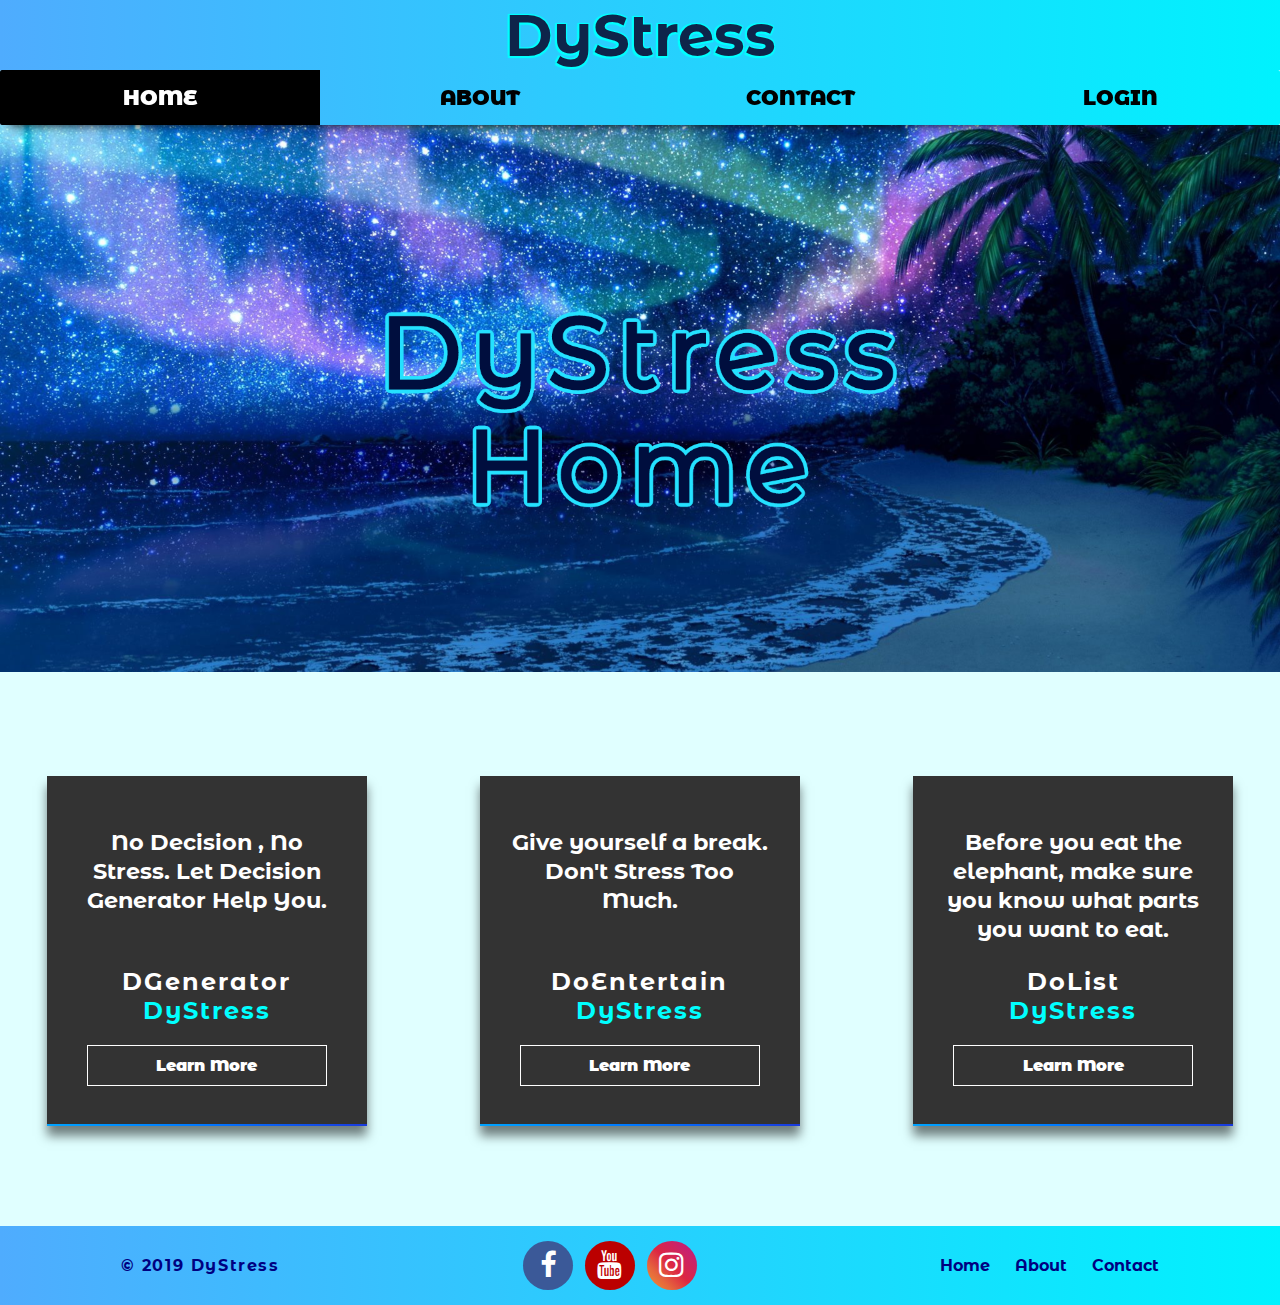
<file: index.html>
<!DOCTYPE html>
<html lang="en">
<head>
  <link rel="icon" type="image/ico" href="img/DLogo.png"/>
  <link rel="stylesheet" type="text/css" href="css/DyStress.css">
  <!--montserrat alternates font-->
  <link href="https://fonts.googleapis.com/css?family=Montserrat+Alternates&display=swap" rel="stylesheet">
  <!--menu logo-->
  <link rel="stylesheet" href="https://cdnjs.cloudflare.com/ajax/libs/font-awesome/4.7.0/css/font-awesome.min.css">
  <script src="js/sha1.js"></script>
  <meta charset="utf-8">
  <meta name="viewport" content="width=device-width, initial-scale=1">
  <title>DyStress_Home</title>
</head>
<body>
<!--Logo-->
<header class="logocontainer" id="top">
    <h1 class="logo">DyStress</h1>
</header>

<!--Navigation Bar-->
<nav class="topnav" id="myTopnav">
  <a href="#top" class="active">Home</a>
  <a href="about.html">About</a>
  <a href="contact.html">Contact</a>
  <a onclick="logincheck2()">Login</a>
  <a href="javascript:void(0);" class="icon" onclick="myNavBar()">
    <i class="fa fa-bars"></i>
  </a>
</nav>

<!-- LoginPage -->
<div id="login" class="modal">
  <form class="modal-content animate" action="Javascript:login()">
    <div class="loginlogocontainer">
      <span onclick="document.getElementById('login').style.display='none'" class="close" title="Close Modal">&times;</span>
      <h2 class="loginlogo">DyStress</h2>
    </div>
    <div class="inputcontainer">
      <input type="text" placeholder="Enter Username : " id="username" autocomplete="off" required>
      <input type="password" placeholder="Enter Password : " id="password" autocomplete="off" required>
      <span class="showPassword"><input type="checkbox" id="checkpass" onclick="showPassword()"><label for="checkpass" >Show Password</label></span>
      <button type="submit" class="submit">LOGIN</button>
      <a href="signup.html" class="signuphref">Sign Up</a>
    </div>
  </form>
</div>

<!--HomePage-->
<section>
  <!-- Thumbnail -->
  <img class="hero-image" src="img/backgroundhome.png" alt="Home">
  <!--flipcards -->
  <div class="flipcards">
    <div class="card">
      <div class="layer"></div>
      <div class="content">
        <p> No Decision , No Stress. Let Decision Generator Help You.<br><br></p>
        <div class="details">
          <h2>DGenerator<br><span>DyStress</span></h2>
          <a class="fakebutton" href="about.html">Learn More</a>
        </div>
      </div>
    </div>
    <div class="card">
      <div class="layer"></div>
      <div class="content">
        <p> Give yourself a break. Don't Stress Too Much. <br><br></p>
        <div class="details">
          <h2>DoEntertain<br><span>DyStress</span></h2>
        </div>
        <a class="fakebutton" href="about.html">Learn More</a>
      </div>
    </div>
    <div class="card">
      <div class="layer"></div>
      <div class="content">
        <p> Before you eat the elephant, make sure you know what parts you want to eat. </p>
        <div class="details">
          <h2>DoList<br><span>DyStress</span></h2>
          <a class="fakebutton" href="about.html">Learn More</a>
        </div>
      </div>
    </div>
  </div>
</section>

<!-- footer -->
<footer>
  <div class="copyright"><p>&copy; 2019 DyStress</p></div>
  <div class="socialmedia">
  <a href="https://www.facebook.com" class=" fa2 fa fa-facebook" target="_blank"></a>
  <a href="https://www.youtube.com/channel/UCuFMrJP779zb-1vOg9CFelg" class="fa2 fa fa-youtube" target="_blank"></a>
  <a href="https://www.instagram.com" class="fa2 fa fa-instagram" target="_blank"></a>
  </div>
  <div class="navbot">
    <a href="#top">Home</a>
    <a href="about.html">About</a>
    <a href="contact.html">Contact</a>
  </div>
</footer>

<script src="js/DyStress.js"></script>
</body>
</html>
</file>
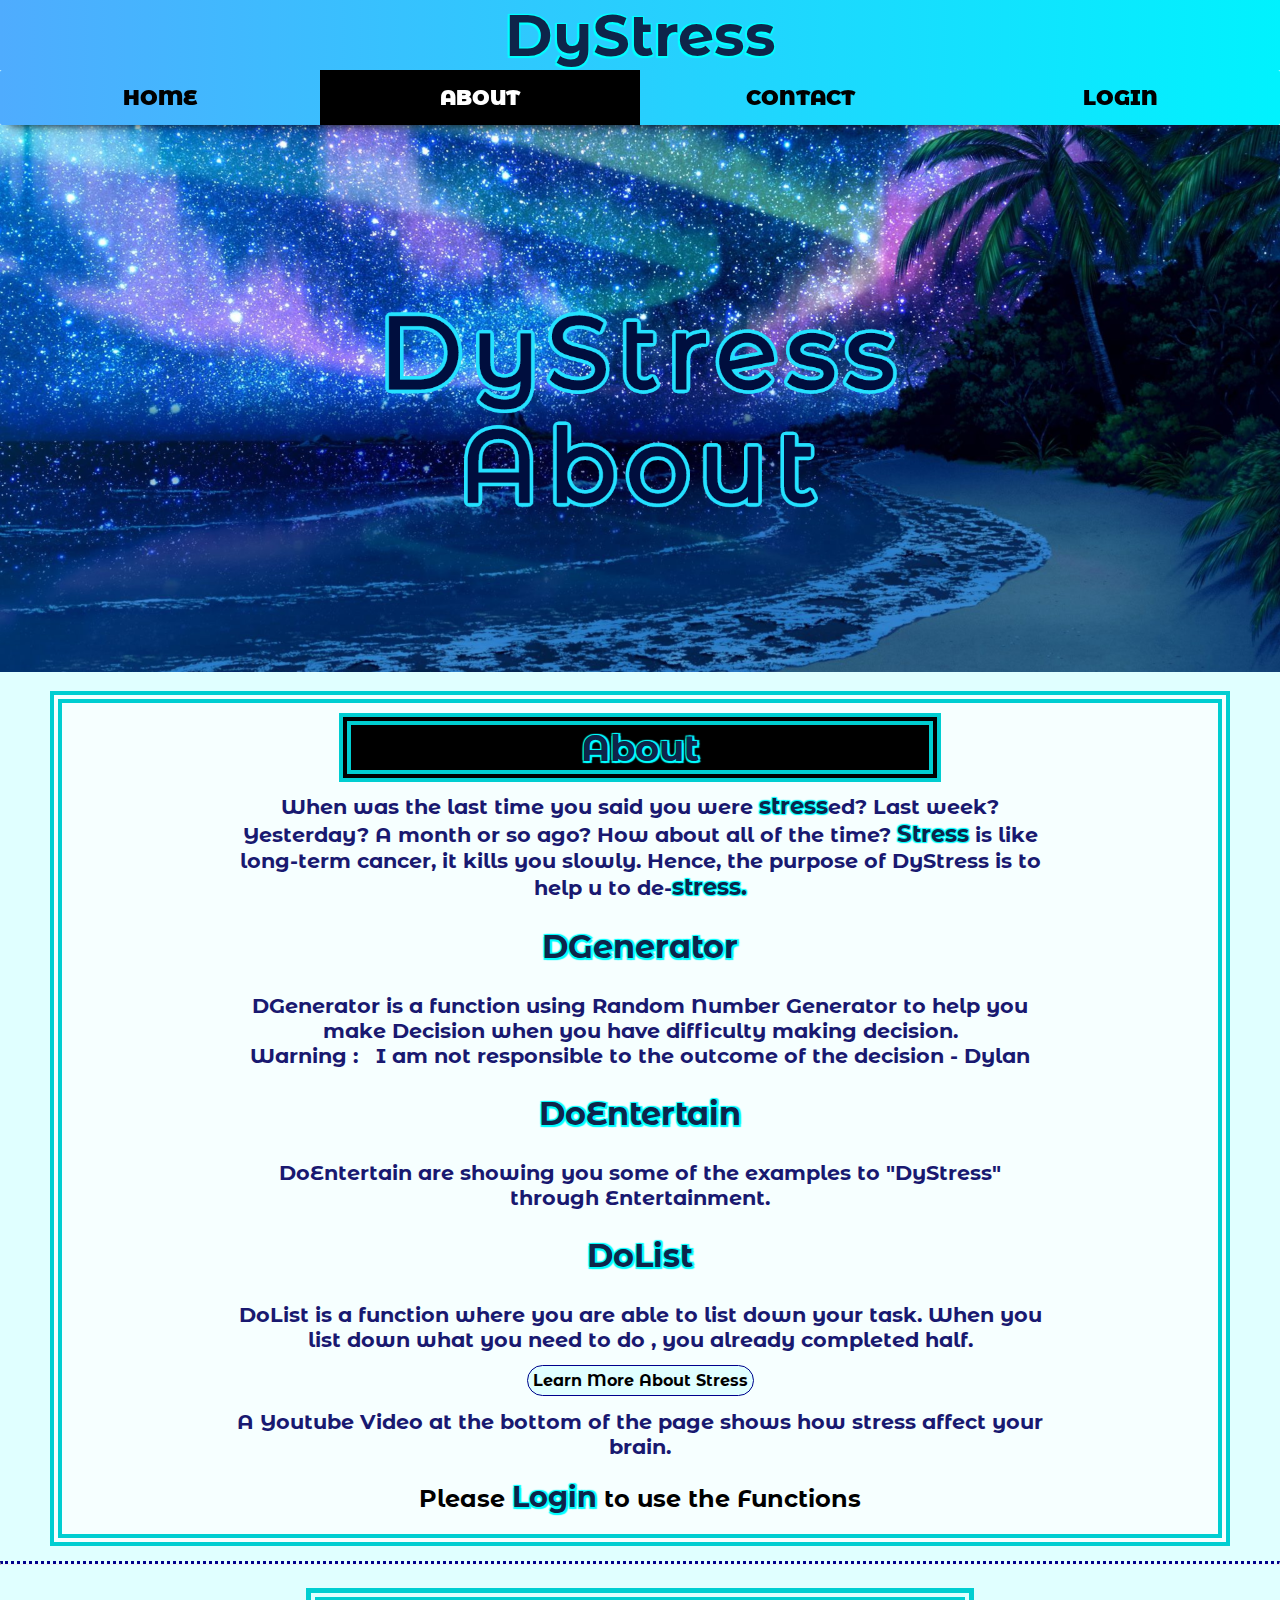
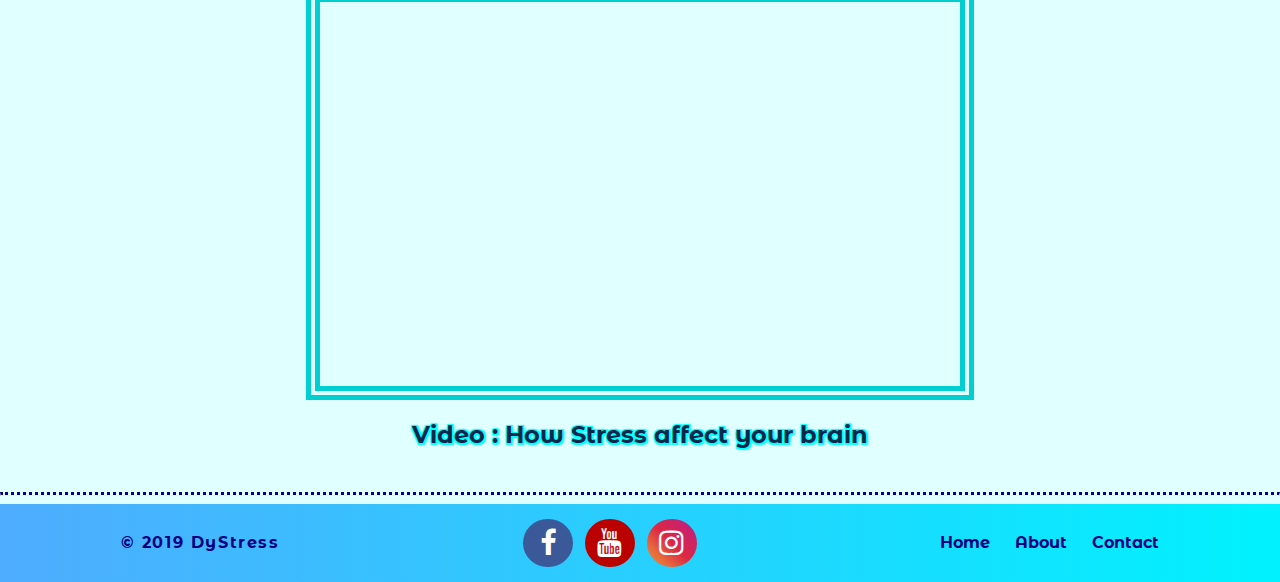
<file: about.html>
<!DOCTYPE html>
<html lang="en">
<head>
  <script src="js/sha1.js"></script>
  <link rel="icon" type="image/ico" href="img/DLogo.png"/>
  <link rel="stylesheet" type="text/css" href="css/DyStress.css">
  <!--montserrat alternates font-->
  <link href="https://fonts.googleapis.com/css?family=Montserrat+Alternates&display=swap" rel="stylesheet">
  <!--menu logo-->
  <link rel="stylesheet" href="https://cdnjs.cloudflare.com/ajax/libs/font-awesome/4.7.0/css/font-awesome.min.css">
  <meta charset="utf-8">
  <meta name="viewport" content="width=device-width, initial-scale=1">
  <title>DyStress_About</title>
</head>
<body>
<!--Logo-->
<header class="logocontainer" id="top">
    <h1 class="logo">DyStress</h1>
</header>

<!--Navigation Bar-->
<nav class="topnav" id="myTopnav">
  <a href="index.html">Home</a>
  <a href="#top" class="active">About</a>
  <a href="contact.html">Contact</a>
  <a onclick="logincheck2()">Login</a>
  <a href="javascript:void(0);" class="icon" onclick="myNavBar()">
    <i class="fa fa-bars"></i>
  </a>
</nav>

<!-- LoginPage -->
<div id="login" class="modal">
  <form class="modal-content animate" action="Javascript:login()">
    <div class="loginlogocontainer">
      <span onclick="document.getElementById('login').style.display='none'" class="close" title="Close Modal">&times;</span>
      <h2 class="loginlogo">DyStress</h2>
    </div>
    <div class="inputcontainer">
      <input type="text" placeholder="Enter Username : " id="username" autocomplete="off" required>
      <input type="password" placeholder="Enter Password : " id="password" autocomplete="off" required>
      <span class="showPassword"><input type="checkbox" id="checkpass" onclick="showPassword()"><label for="checkpass" >Show Password</label></span>
      <button type="submit" class="submit">LOGIN</button>
      <a href="signup.html" class="signuphref">Sign Up</a>
    </div>
  </form>
</div>

<!--About-->
<section>
  <img class="hero-image" src="img/backgroundabout.png" alt="About">
  <div class="StoryTime">
    <h1 class="aboutheader"> About </h1>
    <p>When was the last time you said you were <span class="stress">stress</span>ed? Last week? Yesterday? A month or so ago? How about all of the time?<span class="stress"> Stress</span> is like long-term cancer, it kills you slowly. Hence, the purpose of DyStress is to help u to de-<span class="stress">stress.</span></p>
    <h2 class="subheader"> DGenerator </h2>
    <p> DGenerator is a function using Random Number Generator to help you make Decision when you have difficulty making decision.</p>
    <p> Warning : &nbsp I am not responsible to the outcome of the decision - Dylan </p>
    <h2 class="subheader"> DoEntertain </h2>
    <p> DoEntertain are showing you some of the examples to "DyStress" through Entertainment.</p>
    <h2 class="subheader">DoList</h2>
    <p> DoList is a function where you are able to list down your task. When you list down what you need to do , you already completed half. </p>
    <br>
    <a class="stress_learnmore" href="https://medlineplus.gov/ency/article/003211.htm" target="_blank">Learn More About Stress</a>
    <br><br>
    <p> A Youtube Video at the bottom of the page shows how stress affect your brain.</p>
    <h2> Please <a class="logintext" onclick="logincheck2()">Login</a> to use the Functions</h2>
  </div>
  <hr>
  <div class="vid_container">
    <iframe class="stress_vid" src="https://www.youtube-nocookie.com/embed/WuyPuH9ojCE" frameborder="0" allow="accelerometer; autoplay; encrypted-media; gyroscope; picture-in-picture" allowfullscreen></iframe>
    <h2>Video : How Stress affect your brain</h2>
  </div>
  <hr>
</section>
<!-- footer -->
<footer>
  <div class="copyright"><p>&copy; 2019 DyStress</p></div>
  <div class="socialmedia">
  <a href="https://www.facebook.com" class=" fa2 fa fa-facebook" target="_blank"></a>
  <a href="https://www.youtube.com/channel/UCuFMrJP779zb-1vOg9CFelg" class="fa2 fa fa-youtube" target="_blank"></a>
  <a href="https://www.instagram.com" class="fa2 fa fa-instagram" target="_blank"></a>
  </div>
  <div class="navbot">
    <a href="index.html">Home</a>
    <a href="#top">About</a>
    <a href="contact.html">Contact</a>
  </div>
</footer>

<script src="js/DyStress.js"></script>
</body>
</html>
</file>
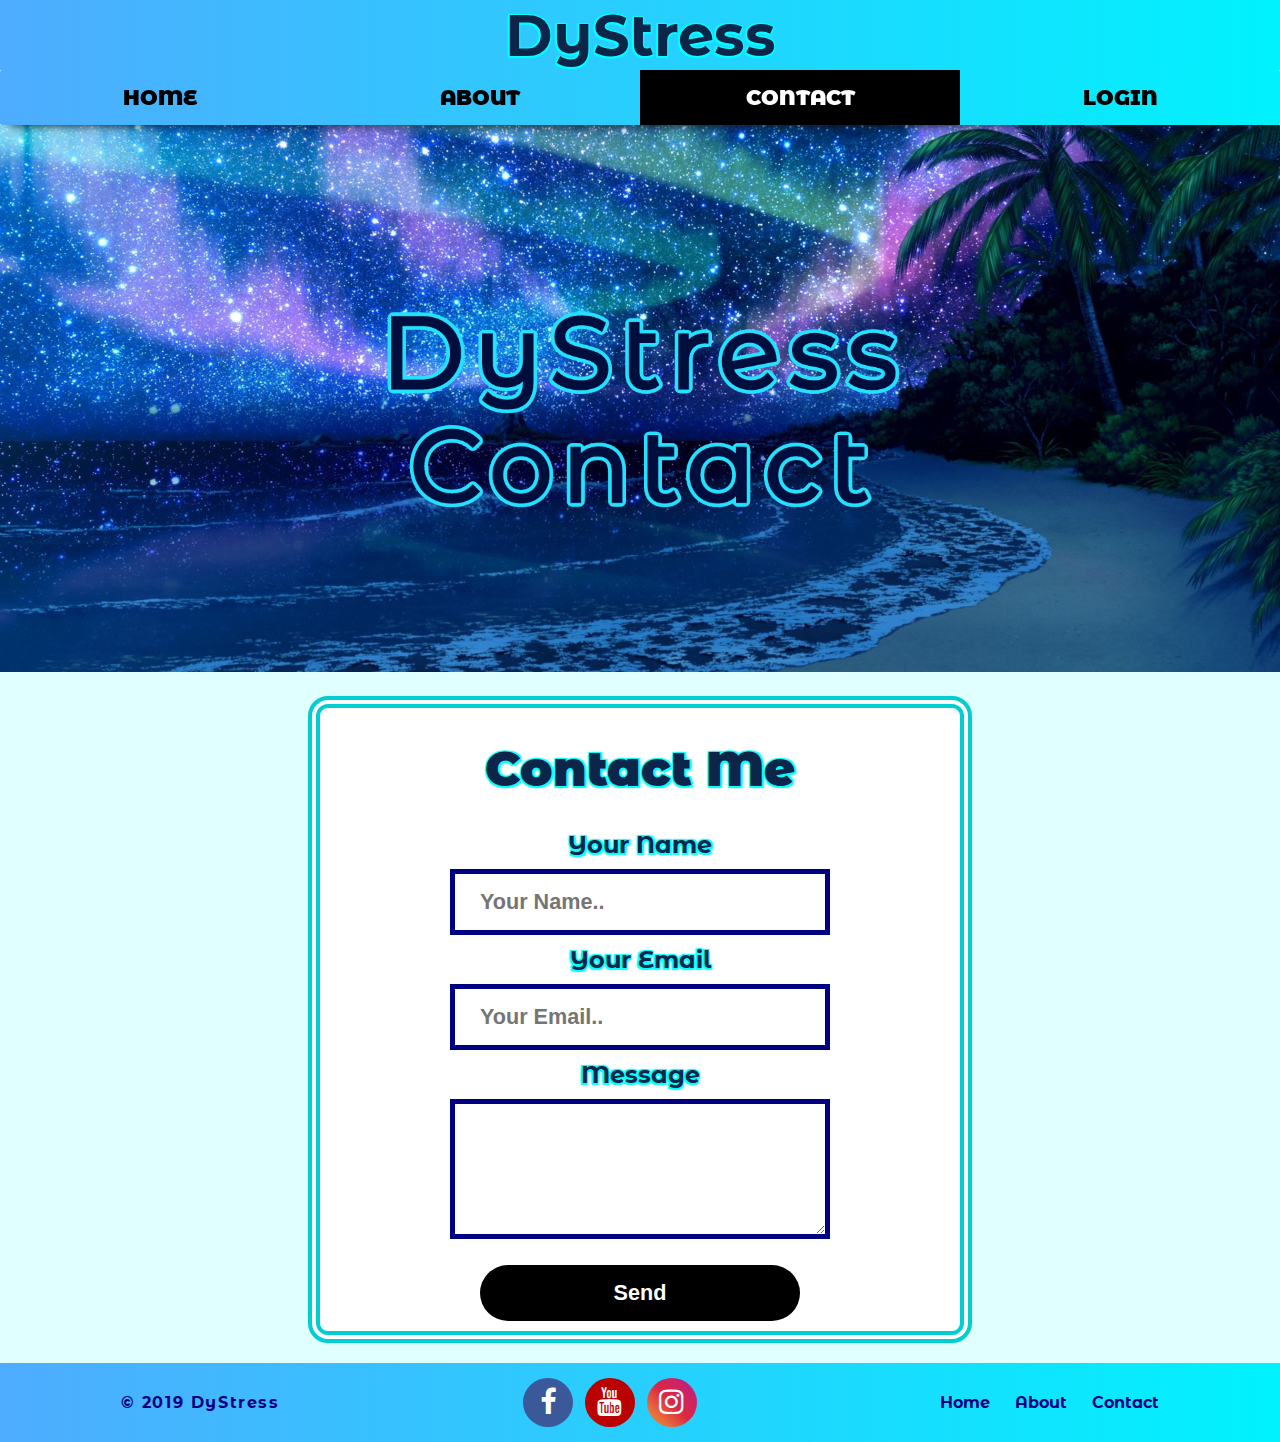
<file: contact.html>
<!DOCTYPE html>
<html lang="en">
<head>
  <script src="js/sha1.js"></script>
  <link rel="icon" type="image/ico" href="img/DLogo.png"/>
  <link rel="stylesheet" type="text/css" href="css/DyStress.css">
  <!--montserrat alternates font-->
  <link href="https://fonts.googleapis.com/css?family=Montserrat+Alternates&display=swap" rel="stylesheet">
  <!--Icons-->
  <link rel="stylesheet" href="https://cdnjs.cloudflare.com/ajax/libs/font-awesome/4.7.0/css/font-awesome.min.css">
  <meta charset="utf-8">
  <meta name="viewport" content="width=device-width, initial-scale=1">
  <title>DyStress_Contact</title>
</head>
<body>
<!--Logo-->
<header class="logocontainer" id="top">
    <h1 class="logo">DyStress</h1>
</header>

<!--Navigation Bar-->
<nav class="topnav" id="myTopnav">
  <a href="index.html">Home</a>
  <a href="about.html">About</a>
  <a href="#top" class="active">Contact</a>
  <a onclick="logincheck2()">Login</a>
  <a href="javascript:void(0);" class="icon" onclick="myNavBar()">
    <i class="fa fa-bars"></i>
  </a>
</nav>

<!-- LoginPage -->
<div id="login" class="modal">
  <form class="modal-content animate" action="Javascript:login()">
    <div class="loginlogocontainer">
      <span onclick="document.getElementById('login').style.display='none'" class="close" title="Close Modal">&times;</span>
      <h2 class="loginlogo">DyStress</h2>
    </div>
    <div class="inputcontainer">
      <input type="text" placeholder="Enter Username : " id="username" autocomplete="off" required>
      <input type="password" placeholder="Enter Password : " id="password" autocomplete="off" required>
      <span class="showPassword"><input type="checkbox" id="checkpass" onclick="showPassword()"><label for="checkpass" >Show Password</label></span>
      <button type="submit" class="submit">LOGIN</button>
      <a href="signup.html" class="signuphref">Sign Up</a>
    </div>
  </form>
</div>

<!-- Contact -->
<section>
  <img class="hero-image" src="img/backgroundcontact.png" alt="Contact">
  <div class="contact_form">
    <form action="mailto:dystress35@gmail.com" method="post" enctype="text/plain">
      <h1 class="subheader contact"> Contact Me </h1>
      <label for="fname">Your Name</label><br>
      <input type="text" id="name" name="name" placeholder="Your Name.."  required><br>
      <label for="email">Your Email</label><br>
      <input type="email" id="email" name="mail" placeholder="Your Email.." required><br>
      <label for="message">Message</label><br>
      <textarea id="message" name="comment"></textarea><br>
      <input type="submit" value="Send">
    </form>
  </div>
</section>

<!-- footer -->
<footer>
  <div class="copyright"><p>&copy; 2019 DyStress</p></div>
  <div class="socialmedia">
  <a href="https://www.facebook.com" class=" fa2 fa fa-facebook" target="_blank"></a>
  <a href="https://www.youtube.com/channel/UCuFMrJP779zb-1vOg9CFelg" class="fa2 fa fa-youtube" target="_blank"></a>
  <a href="https://www.instagram.com" class="fa2 fa fa-instagram" target="_blank"></a>
  </div>
  <div class="navbot">
    <a href="index.html">Home</a>
    <a href="about.html">About</a>
    <a href="#top">Contact</a>
  </div>
</footer>

<script src="js/DyStress.js"></script>
</body>
</html>
</file>
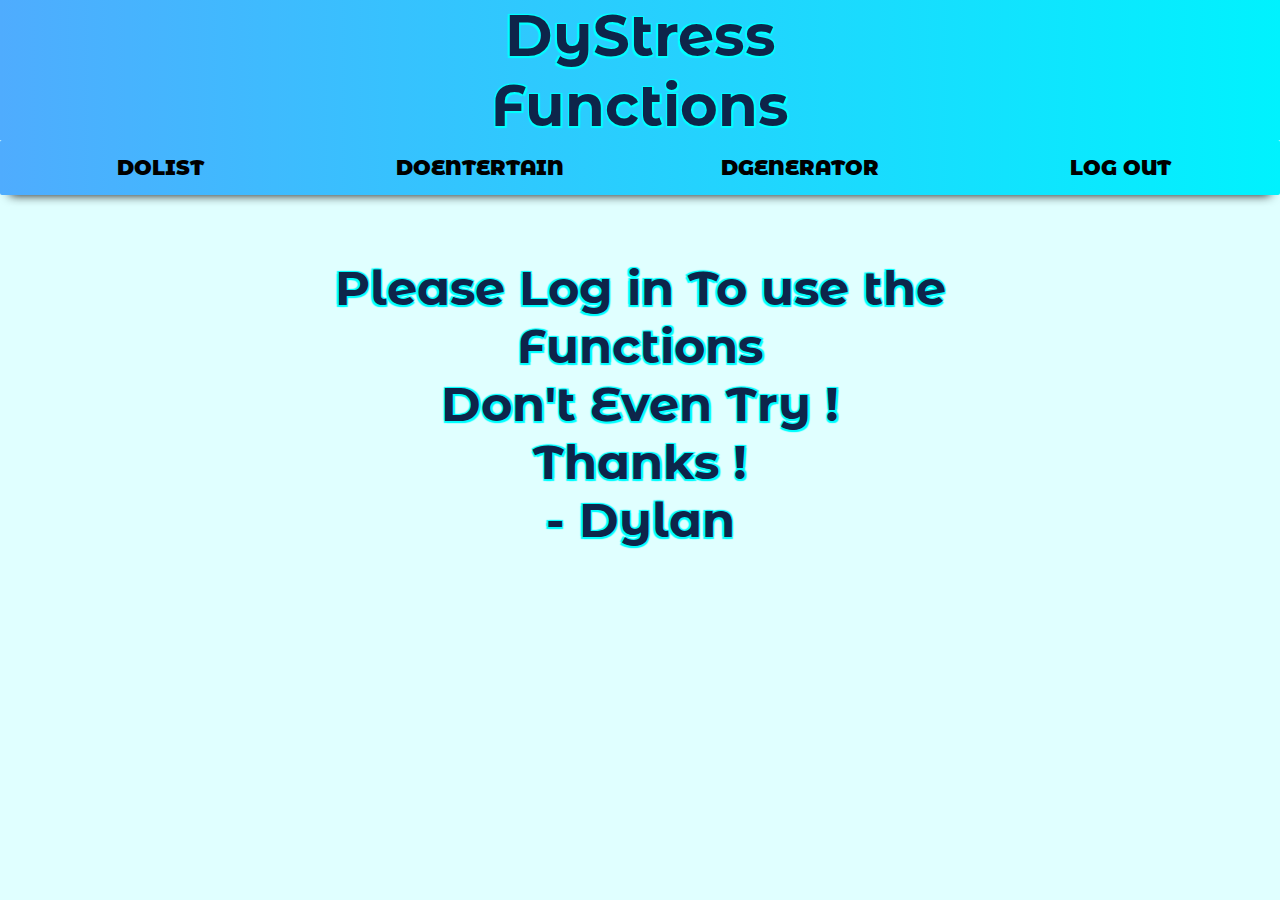
<file: dgenerator.html>
<!DOCTYPE html>
<html lang="en">
<head>
  <link rel="icon" type="image/ico" href="img/DLogo.png"/>
  <link rel="stylesheet" type="text/css" href="css/DyStress.css">
  <link rel="stylesheet" type="text/css" href="css/dgenerator.css">
  <script src="js/dgenerator.js"></script>
  <!--montserrat alternates font-->
  <link href="https://fonts.googleapis.com/css?family=Montserrat+Alternates&display=swap" rel="stylesheet">
  <!--menu logo-->
  <link rel="stylesheet" href="https://cdnjs.cloudflare.com/ajax/libs/font-awesome/4.7.0/css/font-awesome.min.css">
  <meta charset="utf-8">
  <meta name="viewport" content="width=device-width, initial-scale=1">
  <title>DyStress_DGenerator</title>
</head>
<body>
<!--Logo-->
<header class="logocontainer" id="top">
    <h1 class="logo">DyStress<br>Functions</h1>
</header>

<!--Navigation Bar-->
<nav class="topnav" id="myTopnav">
  <a href="dolist.html">DoList</a>
  <a href="doentertain.html">DoEntertain</a>
  <a href="#top" class="active">DGenerator</a>
  <a href="index.html">Back2Home</a>
  <a href="javascript:void(0);" class="icon" onclick="myNavBar()">
    <i class="fa fa-bars"></i>
  </a>
</nav>

<!-- section -->
  <h1 class="logo functionlogo">DyStress DGenerator</h1>
  <div class="StoryTime functionstorytime">
    <h2> Having Difficulty Making Decision ? Let DyStress DGenerator help you !!! </h2>
    <h2> Warning : Dylan Not Responsible for the output of the decision. </h2>
  </div>
  <hr>
  <div class="decisioncontainer">
      <h2 class="logo functionheader">DGenerator</h2>
      <form id = "form">
      <input type = "text" class = "option" id = "default" placeholder = "List an option">
      <br>
      <input type = "text" class = "option" id = "default" placeholder = "List an option">
      </form>

    <input type = "button" id = "add-button" value = "+ Add Option +" >
    <br>
    <a href="#result"><input type = "submit" id="choose-button" value = "= GENERATE =" ></a>
    <br>
    <input type = "button" id = "reset-button" value = "* RESET *" >
    <br>
    <h2 class="DGenerator">DGenerator Decision  :</h2>
    <span class="DGenerator" id="resultcontainer"></span>
  </div>

<!-- Footer -->
<footer>
  <div class="copyright"><h3>&copy; 2019 DyStress</h3></div>
  <div class="socialmedia">
  <a href="https://www.facebook.com" class=" fa2 fa fa-facebook" target="_blank"></a>
  <a href="https://www.youtube.com/channel/UCuFMrJP779zb-1vOg9CFelg" class="fa2 fa fa-youtube" target="_blank"></a>
  <a href="https://www.instagram.com" class="fa2 fa fa-instagram" target="_blank"></a>
  </div>
  <div class="navbot">
    <a href="dolist.html">DoList</a>
    <a href="doentertain.html">DoEntertain</a>
    <a href="#top">DGenerator</a>
  </div>
</footer>

<script src="js/DyStress.js"></script>
<!-- Log in Validation -->
<script>
  logincheck()
</script>
<script>
  document.getElementById("choose-button").addEventListener("click", chooseRandom);
  document.getElementById("add-button").addEventListener("click", addTextBox);
  document.getElementById("reset-button").addEventListener("click", reset);
  document.getElementById("reset-button").addEventListener("click", resetResults);
</script>
</body>
</html>
</file>
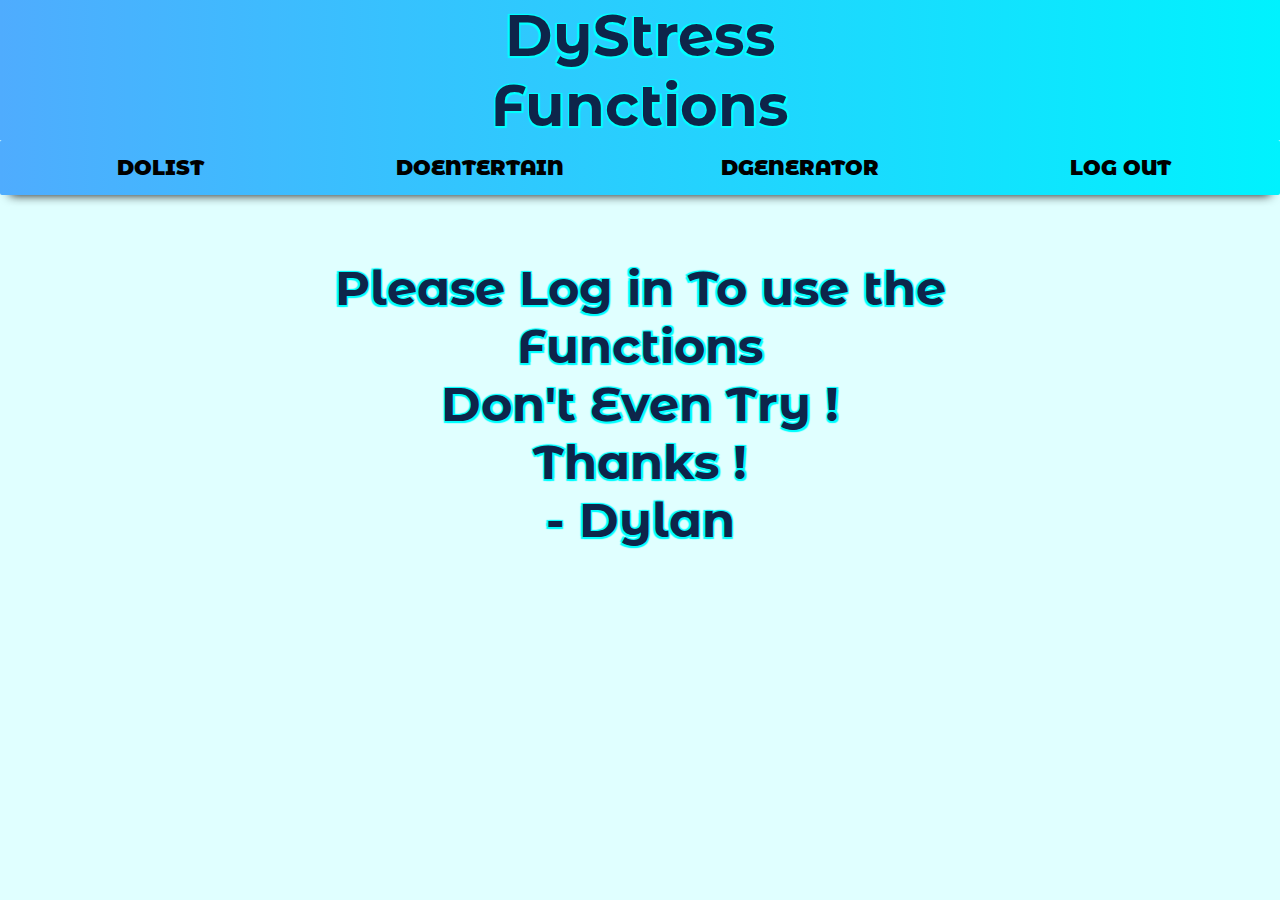
<file: dolist.html>
<!DOCTYPE html>
<html lang="en">
<head>
  <meta name="viewport" content="width=device-width, initial-scale=1">
  <link rel="icon" type="image/ico" href="img/DLogo.png"/>
  <link rel="stylesheet" type="text/css" href="css/DyStress.css">
  <link rel="stylesheet" type="text/css" href="css/dolist.css">
  <!--montserrat alternates font-->
  <link href="https://fonts.googleapis.com/css?family=Montserrat+Alternates&display=swap" rel="stylesheet">
  <!--menu logo-->
  <link rel="stylesheet" href="https://cdnjs.cloudflare.com/ajax/libs/font-awesome/4.7.0/css/font-awesome.min.css">
  <meta charset="utf-8">
  <title>DyStress_DoList</title>
</head>
<body>
<!--Logo-->
<header class="logocontainer" id="top">
    <h1 class="logo">DyStress<br>Functions</h1>
</header>
<!--Navigation Bar-->
<nav class="topnav" id="myTopnav">
  <a href="#top" class="active">DoList</a>
  <a href="doentertain.html">DoEntertain</a>
  <a href="dgenerator.html">DGenerator</a>
  <a href="index.html">Back2Home</a>
  <a href="javascript:void(0);" class="icon" onclick="myNavBar()">
    <i class="fa fa-bars"></i>
  </a>
</nav>

<!-- Section -->
<h1 class="logo functionlogo"> DyStress DoList </h1>
<div class="StoryTime functionstorytime">
<h2> Feel Free To List Down What are your task and quest to target your task for the day,month or even year</h2>
<h2> When you list down what you need to do , you already completed half of your task </h2>
</div>
<hr>
<form id="todos-form">
  <h2 id="todos-title">Dolist (<span id="todos-count"></span>)</h2>
  <ul id="todos-ul"></ul>
  <div id="add-todo">
    <input id="add-todo-input" type="text" placeholder="Add Quests..." required autocomplete="off">
    <button id="add-todo-btn"><span class="right-arrow"></span></button>
  </div>
</form>

<!-- Footer -->
<footer>
  <div class="copyright"><h3>&copy; 2019 DyStress</h3></div>
  <div class="socialmedia">
  <a href="https://www.facebook.com" class=" fa2 fa fa-facebook" target="_blank"></a>
  <a href="https://www.youtube.com/channel/UCuFMrJP779zb-1vOg9CFelg" class="fa2 fa fa-youtube" target="_blank"></a>
  <a href="https://www.instagram.com" class="fa2 fa fa-instagram" target="_blank"></a>
  </div>
  <div class="navbot">
    <a href="#top">DoList</a>
    <a href="doentertain.html">DoEntertain</a>
    <a href="dgenerator.html">DGenerator</a>
  </div>
</footer>

<script src="js/dolist.js"></script>
<script src="js/DyStress.js"></script>
<!-- Log in Validation -->
<script>
  logincheck()
</script>
</body>
</html>
</file>
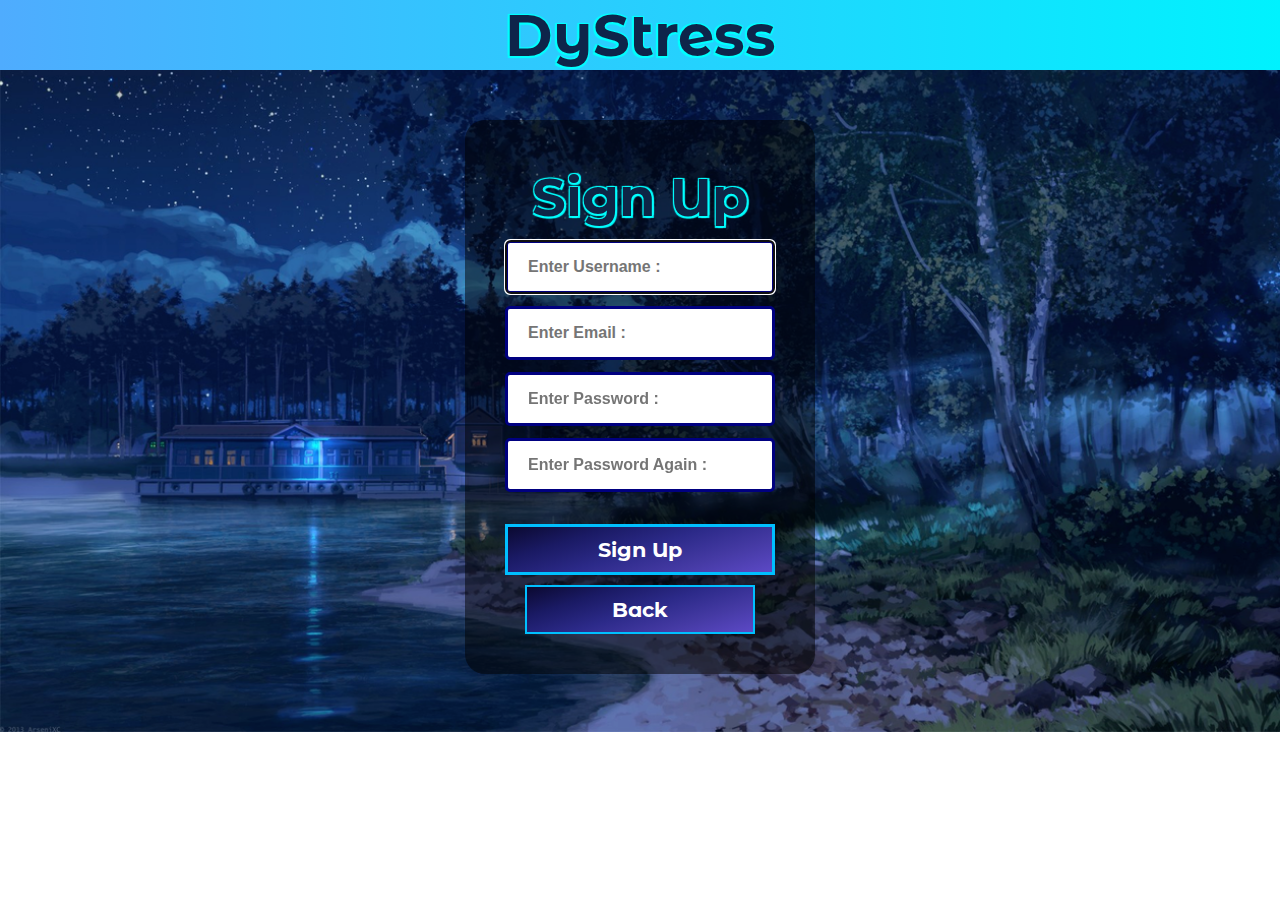
<file: signup.html>
<!DOCTYPE html>
<html lang="en">
<head>
  <link rel="icon" type="image/ico" href="img/DLogo.png"/>
  <link rel="stylesheet" type="text/css" href="css/DyStress.css">
  <!--montserrat alternates font-->
  <link href="https://fonts.googleapis.com/css?family=Montserrat+Alternates&display=swap" rel="stylesheet">
  <!--menu logo-->
  <link rel="stylesheet" href="https://cdnjs.cloudflare.com/ajax/libs/font-awesome/4.7.0/css/font-awesome.min.css">
  <meta charset="utf-8">
  <meta name="viewport" content="width=device-width, initial-scale=1">
  <title>DyStress_SignUp</title>
  <script src='js/sha1.js'></script>
  <script src='js/DyStress.js'></script>
</head>
<body class="signuppage">

<!--Logo-->
<header class="logocontainer" id="top">
    <h1 class="logo">DyStress</h1>
</header>

<!-- Sign_Up Form-->
<div class="signupcontainer">
  <form id="signupform" action="JavaScript:Register()">
      <h2 class="signuplogo">Sign Up</h2>
      <input type="text" placeholder="Enter Username : " id="username" maxlength="20" autocomplete="off" autofocus required>
      <input type="email" placeholder="Enter Email : " autocomplete="off" required>
      <input type="password" placeholder="Enter Password : " id="password" autocomplete="off" pattern="(?=.*\d)(?=.*[a-z])(?=.*[A-Z]).{8,}" title="Must contain at least one number and one uppercase and lowercase letter, and at least 8 or more characters" required>
      <input type="password" placeholder="Enter Password Again : " autocomplete="off" id="password2" required>
      <p id="warnmessage"></p>
      <button type="submit" class="submit" value="Submit">Sign Up</button>
      <a href="index.html" class="signuphref">Back</a>
  </form>
</div>
<p class="secret"> Games_For_Life </p>
</body>
</html>
</file>
<file: css/DyStress.css>
html{
  scroll-behavior: smooth;
}

body{
  margin:0 ;
  padding:0;
  background-color: lightCyan;
  font-family:"montserrat alternates",sans-serif;
}

/*login Modal*/
.loginlogo{
  font-family:"montserrat alternates",sans-serif;
  margin-bottom:0;
  margin-top:12px;
  text-align: center;
  color: rgb(14, 37, 74);
  text-shadow: -1.5px -1.5px 1px Cyan, 1.5px -1.5px 1px cyan,-1.5px 1.5px 1px cyan,1.5px 1.5px 1px cyan;
  font-size: 3.8em;
}

div#login input[type=text],div#login input[type=password] {
  color:royalblue;
  font-weight:bold;
  font-size: 1em;
  width: 100%;
  padding: 15px 20px;
  margin: 6px 0;
  display: inline-block;
  border: 3px solid Navy;
  box-sizing: border-box;
}

.showPassword{
  color: white;
  float:left;
  font-size: 1.1em;
  font-family: "montserrat alternates" ,sans-serif;
}

.signuphref{
  text-decoration: none;
  font-size: 1.3em;
  display: block;
  color: lightCyan;
  margin-left: auto;
  margin-right: auto;
  text-align: center;
  font-family: "montserrat alternates" ,sans-serif;
  background-color: darkblue;
  background-image: linear-gradient(0.45turn,#0B0930,#1A1A64,#2C2A89,#453AA4,#5C49C6);
  color: white;
  border: 2px solid Deepskyblue;
  width: 80%;
  padding: 10px 5px;
  font-weight: bolder;
}

button.submit{
  font-family: "montserrat alternates" ,sans-serif;
  background-color: darkblue;
  background-image: linear-gradient(0.45turn,#0B0930,#1A1A64,#2C2A89,#453AA4,#5C49C6);
  color: white;
  padding: 10px 5px;
  margin: 10px 0;
  border: 3px solid Deepskyblue;
  cursor: pointer;
  width: 100%;
  font-size: 1.3em;
  font-weight: bolder;
}

button:hover , .signuphref:hover{
  color: cyan;
  border: 3px solid white;
}

.logocontainer{
  background-color:#c1e0ff;
  background-image: linear-gradient(to right, #4facfe 0%, #00f2fe 100%);
  margin: 0;
}

.loginlogocontainer {
  text-align: center;
  margin: 0 0 12px 0;
  position: relative;
}

.inputcontainer {
  padding: 0px 16px 18px 16px;
}

.modal {
  display: none;
  position: fixed;
  z-index: 4;
  left: 0;
  top: 0;
  width: 100%;
  height: 100%;
  overflow: auto;
  background-color: rgba(0,0,0,0.4);
  padding-top: 60px;
}

/* Modal ContentBox */
.modal-content {
  background-color:black;
  background-image: url("../img/background.gif");
  background-repeat: repeat;
  margin: 5% auto 15% auto;
  border: 1px solid #888;
  border-radius: 8px;
  width: 320px;
}

/* The Close Button (x) */
.close {
  position: absolute;
  right:5px;
  top:-15px;
  color: white;
  font-size: 2.5em;
  font-weight: bold;
}

.close:hover,
.close:focus {
  color: red;
  cursor: pointer;
}

/* Zoom Animation */
.animate {
  -webkit-animation: animatezoom 0.6s;
  animation: animatezoom 0.6s
}

@-webkit-keyframes animatezoom {
  from {-webkit-transform: scale(0)}
  to {-webkit-transform: scale(1)}
}

@keyframes animatezoom {
  from {transform: scale(0)}
  to {transform: scale(1)}
}

/* Logo */
.logo{
  float:none;
  margin: 0;
  text-align: center;
  font-family: "montserrat alternates" ,sans-serif;
  font-size: 3.6em;
  width: 100%;
  color: rgb(14, 37, 74);
  text-shadow: -1.5px -1.5px 1px Cyan, 1.5px -1.5px 1px cyan,-1.5px 1.5px 1px cyan,1.5px 1.5px 1px cyan;
}

/* Navbar */
.topnav {
  display: block;
  overflow: hidden;
  background-color: LightCyan;
  background-image: linear-gradient(to right, #4facfe 0%, #00f2fe 100%);
  position: -webkit-sticky; /* Safari */
  position: sticky;
  top: 0;
  transition: 0.2s;
  border-radius: 2px;
  z-index: 3;
  box-shadow: 0px 10px 10px -10px #111; /*box-shadow: none|horizontal-offset vertical-offset blur spread color |inset|initial|inherit;*/
}

.topnav a {
  text-transform: uppercase;
  font-family:"montserrat alternates",sans-serif;
  font-weight: 900;
  float: left;
  display: block;
  color: black;
  text-align: center;
  padding: 15px 0;
  width:25%;
  text-decoration: none;
  font-size: 1.3em;
  cursor: pointer;
}

.topnav a:hover {
  background-color: black;
  color: white;
  transition: 0.5s;
}

.topnav a.active {
  background-color: black;
  color: white;
}

.topnav .icon {
  display: none;
  color:lightslategrey;
}

@media screen and (max-width: 600px) {
  .topnav a{
    padding: 15px;
    width:auto;
  }
  .topnav a:not(.active) {display: none;}
  .topnav a.icon {
    float: right;
    display: block;
  }
}

@media screen and (max-width: 600px) {
  .topnav.responsive .icon {
    position: absolute;
    right: 0;
    top: 0;
  }
  .topnav.responsive a {
    float: none;
    display: block;
    text-align: left;
  }
}

/* Hero Home */
.hero-image{
  height:auto;
  width: 100%;
}

/* My Flip Cards */
/* This sets the columns to a minimum size of 320 pixels, and a maximum of the remaining space. The tracks will repeat as many times as needed to fit into the container.*/
.flipcards{
  font-family:"montserrat alternates",sans-serif;
	margin: 100px auto 100px;
	display: grid;
	grid-template-columns: repeat(auto-fit,minmax(320px, 1fr));
	grid-gap: 20px;
}

.flipcards .card{
  height: 100%;
	position: relative;
	width: 320px;
	margin: auto;
	background-color: #333;
	padding: 30px;
	box-sizing: border-box;
	text-align: center;
	box-shadow: 0 10px 10px rgba(0,0,0,.5);
	overflow: hidden;
}

.flipcards .card .content
{
	z-index: 2;
	position: relative;
}

.flipcards .card .layer{
	position: absolute;
	top: calc(100% - 2px);
	left: 0;
	width: 100%;
	height: 100%;
  background: linear-gradient(to left bottom, #1a3add, #0076ff, #00a3ff, #00cbff, #63efff);
	z-index: 1;
	transition: .8s;
}

.flipcards .card:hover .layer{
	top: 0;
}

.flipcards .card .content p{
	font-size: 1.4em;
	line-height: 1.3em;
  letter-spacing: 1,2px;
  font-weight: bolder;
	color: white;
}

.flipcards .card .content .details h2{
  letter-spacing: 2px;
	font-size: 1.5em;
	color: white;
}

.flipcards .card .content .details h2 span{
	color: cyan;
	font-size: 1em;
	transition: .7s;
}

.flipcards .card:hover .content .details h2 span{
	color: white;
  transition: 0.1s;
}

.flipcards .card .content .fakebutton{
    text-align: center;
    display: block;
    position:relative;
    z-index: 1;
    padding: 10px 20px;
    margin: 10px 10px;
    text-decoration: none;
    border: 1px solid white;
    color:white;
    font-weight: 900;
    cursor: pointer;
}

.flipcards .card .content .fakebutton{
  cursor:pointer;
}

.flipcards .card .content .fakebutton:hover{
    color: black;
    font-size: 1.2em;
    transition:0.5s;
}

.flipcards .card .content .fakebutton:after{
  content: "";
  position: absolute;
  top: 1px;
  left: 0%;
  width: 100%;
  height: 100%;
  background-color: white;
  transform: scale(0);
  opacity: 0;
  transition: .5s;
  z-index:-1;
}
.flipcards .card .content .fakebutton:hover:after{
    transform: scale(1.5);
    opacity: 1;
}

/* Footer */
footer{
  font-size: 1em;
  overflow: hidden;
  background-image: linear-gradient(to right, #4facfe 0%, #00f2fe 100%);
  position: absolute;
  width:100%;
  color:Navy;
  font-weight: bold;
  display: inline-flex;
  flex-direction: row;
  flex-wrap: nowrap;
  text-decoration: none;
  justify-content: space-around;
  align-items: baseline;
  flex-basis:auto;
}

@media screen and (max-width: 600px) {
  footer{
    flex-direction: column;
    padding-bottom:15px;
  }
}

.copyright{
  order: 1;
  letter-spacing: 0.1em;
  align-self: center;
  position: relative;
}

.copyright p{
  margin:10px;
}

.socialmedia{
  order: 2;
  font-size: 1.8em;
  align-self: center;
  position: relative;
  margin:10px;
}

.navbot{
  order: 3;
  list-style-type: none;
  align-self: center;
  position: relative;
}

.navbot a{
  text-decoration: none;
  color:navy;
  line-height: 1em;
  margin:10px;
}

.navbot a:hover{
  color: white;
  transition: 0.1s;
}

.fa2 {
  padding: 10px;
  width: 30px;
  text-align: center;
  text-decoration: none;
  margin: 5px 2px;
  border-radius: 50%;
}

.fa-facebook {
  background: #3B5998;
  color: white;
}

.fa-facebook:hover{
  background: transparent;
  color:#3B5998;
  transition: 0.3s;
}

.fa-youtube {
  background: #bb0000;
  color: white;
}

.fa-youtube:hover{
  background: transparent;
  color:#bb0000;
  transition: 0.3s;
}

.fa-instagram {
  background: #f09433;
  background: linear-gradient(45deg, #f09433 0%,#e6683c 25%,#dc2743 50%,#cc2366 75%,#bc1888 100%);
  color: white;
}

.fa-instagram:hover{
  background: transparent;
  color: #bc1888;
  transition: 0.3s;
}

/* About */
/* Video */
.vid_container{
  padding: 15px 0;
  display: block;
}

.vid_container h2{
  text-align: center;
  font-size: 1.5em;
  color: rgb(14, 37, 74);
  text-shadow: -1.5px -1.5px 1px Cyan, 1.5px -1.5px 1px cyan,-1.5px 1.5px 1px cyan,1.5px 1.5px 1px cyan;
  font-weight: bolder;
}
.stress_vid{
  border:1.1vw double DarkTurquoise	;
  display: block;
  width: 50%;
  margin-left: auto;
  margin-right: auto;
  height: 30vw;
}

@media screen and (max-width: 600px) {
  .stress_vid{
    border: none;
    display: block;
    width: 100%;
    height: 50vw;
  }
}

/* Story Time*/
.StoryTime{
  border: 1vw double DarkTurquoise	;
  width: auto;
  background-color:rgba(255, 255, 255, 0.7);
  margin: 15px 50px;
  text-align: center;
}

.logintext{
  cursor: pointer;
  color: rgb(14, 37, 74);
  text-shadow: -1.5px -1.5px 1px Cyan, 1.5px -1.5px 1px cyan,-1.5px 1.5px 1px cyan,1.5px 1.5px 1px cyan;
}

.subheader{
  font-size: 2em;
  color: rgb(14, 37, 74);
  text-shadow: -1.5px -1.5px 1px Cyan, 1.5px -1.5px 1px cyan,-1.5px 1.5px 1px cyan,1.5px 1.5px 1px cyan;
  font-weight: bolder;
}

.StoryTime p{
  font-size: 1.3em;
  color:midnightblue;
  font-weight: bold;
  margin: 0 15%;
}

.stress{
  font-size: 1.1em;
  color: rgb(14, 37, 74);
  font-weight: bold;
  text-shadow: -1px -1px 1px Cyan, 1px -1px 1px cyan,-1px 1px 1px cyan,1px 1px 1px cyan;
}

.aboutheader{
  border: 1vw double DarkTurquoise;
  background-color: black;
  width: 50%;
  margin: 10px auto;
  font-size: 2.3em;
  color: rgb(14, 37, 74);
  text-shadow: -1.5px -1.5px 1px Cyan, 1.5px -1.5px 1px cyan,-1.5px 1.5px 1px cyan,1.5px 1.5px 1px cyan;
  font-weight: bolder;
}

.logintext{
  font-size: 1.2em;
}

.logintext:hover{
  text-decoration: underline;
}

.stress_learnmore{
  text-decoration: none;
  text-align: center;
  border: 1px solid darkblue;
  border-radius: 2em;
  background-color: lightcyan;
  color:black;
  width: 50%;
  font-size: 1em;
  transition: 0.4s;
  padding:5px;
  font-weight: bold;
}

.stress_learnmore:hover{
  background-color: black;
  color:white;
}

hr{
  border-top: 3px dotted darkblue;
}

/* Contact */
.contact{
  font-size:2em;
  text-align: center;
}

.contact_form{
  border: 1vw double DarkTurquoise;
  border-radius: 20px;
  width: 50%;
  margin: 20px auto;
  text-align: center;
  background-color: white;
  font-size: 1.5em;
  font-weight: bolder;
  color: rgb(14, 37, 74);
  text-shadow: -1.5px -1.5px 1px Cyan, 1.5px -1.5px 1px cyan,-1.5px 1.5px 1px cyan,1.5px 1.5px 1px cyan;
}

@media screen and (max-width: 600px) {
  .contact_form{
    width:100%;
    border: none;
  }
}

.contact_form form textarea{
  height:100px;
}

.contact_form form textarea,.contact_form form input{
  margin:10px 0;
  width:50%;
  color:midnightblue;
  font-weight:bold;
  font-size: 0.9em;
  padding: 15px 25px;
  border: 5px solid navy;
}

.contact_form form input[type="submit"]{
  background-color: black;
  border: none;
  color:white;
  border-radius: 30px;
  cursor:pointer;
  transition:0.5s;
}

.contact_form form input[type="submit"]:hover{
  background-color: lightCyan;
  color:black;
}

/* Thanks For signing up*/
.Thanks{
  overflow:auto;
  text-align: center;
  font-size: 6em;
  font-weight: bolder;
  color: rgb(14, 37, 74);
  text-shadow: -1.5px -1.5px 1px Cyan, 1.5px -1.5px 1px cyan,-1.5px 1.5px 1px cyan,1.5px 1.5px 1px cyan;
}

/*Secret Text*/
.secret{
  visibility: hidden;
  font-size: 0.1em;
  margin:0;
  text-align: center;
}

/* Sign Up Form */
.signuppage{
  background: url('../img/Signup.png');
  background-size:cover;
  background-repeat:no-repeat;
}

.signupcontainer{
  max-width: 350px;
  border-radius: 20px;
  background: rgba(0,0,0,0.5);
  box-sizing: border-box;
  padding: 40px;
  margin: 50px auto;
}

form#signupform input[type=text], form#signupform input[type=password], form#signupform input[type=email]{
  color:royalblue;
  font-weight:bold;
  font-size: 1em;
  width: 100%;
  padding: 15px 20px;
  margin: 6px 0;
  display: inline-block;
  border: 3px solid Navy;
  box-sizing: border-box;
  border-radius: 5px;
}

.signuplogo{
  margin:5px;
  text-align: center;
  color: rgb(14, 37, 70);
  text-shadow: -1.5px -1.5px 1px Cyan, 1.5px -1.5px 1px cyan,-1.5px 1.5px 1px cyan,1.5px 1.5px 1px cyan;
  font-size: 3.3em;
}

#warnmessage{
  color: cyan;
  font-size: 1em;
}

/* Function Page */
.functionlogo{
  margin-top: 35px;
}

.functionheader{
  font-size: 2.3em;
}

.functionstorytime{
  font-size: 0.9em;
}

/* Please Log In */
.please{
  width: 50%;
  margin: 5% auto;
  text-align: center;
  font-size: 3em;
}

@media screen and (max-width: 600px) {
  .please{
    width: 100%;
    margin:5% 0;
    font-size: 2.5em;
  }
}
</file>
<file: css/dgenerator.css>
.DGenerator{
  font-weight: bold;
  margin: 5px;
  text-align: center;
  font-size: 1.5em;
  width: 100%;
  color: rgb(14, 37, 71);
  text-shadow: -1.5px -1.5px 1px Cyan, 1.5px -1.5px 1px cyan,-1.5px 1.5px 1px cyan,1.5px 1.5px 1px cyan;
}

#result {
  background-color: black;
  width:40%;
  border-radius: 30px;
  margin : 0 auto;
  font-size: 1em;
  color: rgb(14, 37, 71);
  font-weight: bold;
  word-break: break-all;
  padding: 5px;
}

.decisioncontainer {
  border: 1vw double DarkTurquoise	;
  width: 40%;
  background-color:white;
  margin: 10px auto;
  text-align: center;
}

.option {
  margin-top: 10px;
  width: 10em;
  height: 30px;
  font-size: 1.5em;
  font-weight: 200;
  border: 0;
  outline: 0;
  border-bottom: 2px solid #2980B9;
}

@media screen and (max-width: 600px) {
  .option{
    width:80%;
  }
  .decisioncontainer{
    width: 80%;
  }
}
/* Get Button CSS From the Dystress.css */
input::placeholder {
  color: rgba(30, 30, 30, 0.5)
}

#choose-button, #reset-button, #add-button {
  font-family: "montserrat alternates" ,sans-serif;
  background-color: darkblue;
  background-image: linear-gradient(0.1turn,#2980B9,#6DD5FA,#FFFFFF);
  border-radius: 10px;
  color: black;
  padding: 10px 5px;
  margin:7px 0 ;
  border: 3px solid lightCyan;
  cursor: pointer;
  font-size: 1.2em;
  font-weight: bolder;
  cursor: pointer;
  box-shadow: 0 0 7px black;
}

#choose-button:hover, #reset-button:hover ,#add-button:hover {
  color: mediumblue;
  border: 3px solid mediumblue;
}
</file>
<file: css/dolist.css>
/* Form Container */
#todos-form {
  box-shadow: 0 4px 5px 4px rgba(0, 0, 0, 0.08);
  background-color: #fff;
  margin: 10vh auto;
  max-width: 90%;
  border-radius: 5px;
}

#todos-title {
  color: black;
  text-shadow: -1.5px -1.5px 1px Cyan, 1.5px -1.5px 1px cyan,-1.5px 1.5px 1px cyan,1.5px 1.5px 1px cyan;
  margin: 0;
  font-size: 1.8em;
  text-align: center;
  padding: 15px;
  padding-bottom: 0;
}

#todos-ul {
  padding-left: 0;
  list-style-type: none;
  max-height: 35vh;
  overflow-y: auto;
  margin-bottom: 0;
}

li {
  overflow: hidden;
}

li:hover {
  background-color: rgba(0, 0, 0, 0.08);
}

label {
  display: flex;
  padding: 15px;
  position: relative;
  -webkit-box-pack: justify;
  -ms-flex-pack: justify;
  justify-content: space-between;
}

input[type="checkbox"] {
  position: absolute;
  opacity: 0;
  z-index: -1;
}

/* For the Checbox and Arrow Button */
input[type="checkbox"] + span:before {
  content: "";
  border: 2px solid cyan;
  display: inline-block;
  border-radius: 5px;
  padding: 7px;
  margin-right: 10px;
  vertical-align: middle;
  -webkit-transition: 0.1s border-color;
  -o-transition: 0.1s border-color;
  transition: 0.1s border-color;
}

/* Rotate Border To Create Tick using Transform */
input[type="checkbox"]:checked + span:after {
  content: "";
  position: absolute;
  height: 5px;
  width: 10px;
  left: 4px;
  margin-top: -1px;
  display: inline-block;
  color: cyan;
  border-left: 2px solid;
  border-bottom: 2px solid;
  -webkit-transform: rotate(-45deg);
  -ms-transform: rotate(-45deg);
  transform: rotate(-45deg);
}

/* Hover on Checked Text */
input[type="checkbox"]:checked:hover + .todo-text {
  color: black;
}

label:hover input[type="checkbox"] + span:before {
  border-color: black;
}

input[type="checkbox"]:checked + .todo-text {
  text-decoration: line-through;
  color: lightslategrey;
  font-style: italic;
  -webkit-transition: 0.2s color;
  -o-transition: 0.2s color;
  transition: 0.2s color;
}

input[type="checkbox"]:checked + span:before {
  border-color: black;
  background-color: black;
}

/* During "Input" of checkbox */
input[type="checkbox"]:focus + span:before {
  -webkit-box-shadow: 0 0 3px 0 cyan;
  box-shadow: 0 0 3px 0 cyan;
  transition: 0.5s;
}

.todo-text {
  position: relative;
  font-size: 1em;
  display: -webkit-box;
  display: -ms-flexbox;
  display: flex;
  -webkit-box-align: center;
  -ms-flex-align: center;
  align-items: center;
  color: black;
  font-weight: bold;
  -webkit-transition: 0.2s color;
  -o-transition: 0.2s color;
  transition: 0.2s color;
  word-break: break-all;
}

/* Remove Button */
.remove-todo-btn {
  width: 12px;
  height: 12px;
  padding: 11px;
  display: -webkit-box;
  display: -ms-flexbox;
  display: flex;
  -webkit-box-align: center;
  -ms-flex-align: center;
  align-items: center;
  cursor: pointer;
  background-color: transparent;
  border: none;
  border-radius: 5px;
  -webkit-transition: 0.2s background-color;
  -o-transition: 0.2s background-color;
  transition: 0.2s background-color;
}

.remove-todo-btn:before,
.remove-todo-btn:after {
  content: "";
  position: absolute;
  margin: 0;
  height: 12px;
  width: 1px;
  background-color: black;
  border-radius: 5px;
}

.remove-todo-btn:hover {
  background-color: black;
  border-radius: 5px;
}

.remove-todo-btn:hover:before,
.remove-todo-btn:hover:after {
  background-color: white;
}

/* The Cross */
.remove-todo-btn:before {
  -webkit-transform: rotate(45deg);
  -ms-transform: rotate(45deg);
  transform: rotate(45deg);
}

.remove-todo-btn:after {
  -webkit-transform: rotate(-45deg);
  -ms-transform: rotate(-45deg);
  transform: rotate(-45deg);
}

.remove-todo {
  -webkit-animation-name: removeTodo;
  animation-name: removeTodo;
  -webkit-animation-duration: 0.3s;
  animation-duration: 0.3s;
}

#add-todo {
  display: -webkit-box;
  display: -ms-flexbox;
  display: flex;
  -webkit-box-pack: justify;
  -ms-flex-pack: justify;
  justify-content: space-between;
  position: relative;
}

/* Input Text Box */
#add-todo-input {
  width: 100%;
  padding: 15px;
  padding-right: 40px;
  border: 0;
  border-top: 1px solid #d2d9e0;
  outline-color: cyan;
  border-bottom-left-radius: 5px;
  border-bottom-right-radius: 5px;
  -webkit-transition: 0.2s all;
  -o-transition: 0.2s all;
  transition: 0.2s all;
}

#add-todo-btn {
  background-color: transparent;
  position: absolute;
  top: 0;
  bottom: 0;
  right: 0;
  padding: 0 16px;
  border: 0;
  cursor: pointer;
  -webkit-transition: 0.2s all;
  -o-transition: 0.2s all;
  transition: 0.2s all;
}

/* When Click, The Size Become Smaller*/
#add-todo-btn:active {
  -webkit-transform: scale(0.8);
  -ms-transform: scale(0.8);
  transform: scale(0.8);
}

.right-arrow {
  position: relative;
  height: 18px;
  width: 15px;
  display: inline-block;
  vertical-align: middle;
  -webkit-transform: scale(0.8);
  -ms-transform: scale(0.8);
  transform: scale(0.8);
  -webkit-transition: 0.2s margin-right;
  -o-transition: 0.2s margin-right;
  transition: 0.2s margin-right;
}

.right-arrow:before,
.right-arrow:after {
  content: "";
  position: absolute;
  border-color: #d2d9e0;
  -webkit-transition: 0.3s border-color;
  -o-transition: 0.3s border-color;
  transition: 0.3s border-color;
}

.right-arrow:before {
  width: 14px;
  left: 0;
  top: 43%;
  border-bottom-width: 2px;
  border-bottom-style: solid;
}

.right-arrow:after {
  height: 12px;
  width: 12px;
  right: 0;
  top: 15%;
  border-style: solid;
  border-width: 2px 2px 0 0;
  -webkit-transform: rotate(45deg);
  -ms-transform: rotate(45deg);
  transform: rotate(45deg);
}

#add-todo-btn:hover .right-arrow:before,
#add-todo-btn:hover .right-arrow:after {
  border-color: black;
}

#add-todo-btn:hover .right-arrow {
  margin-right: -3px;
}

.new-todo {
  -webkit-animation-name: newTodo;
  animation-name: newTodo;
  -webkit-animation-duration: 0.3s;
  animation-duration: 0.3s;
  -webkit-animation-iteration-count: 1;
  animation-iteration-count: 1;
}

/* Creating Scrollbar for Overflow */
::-webkit-scrollbar {
  width: 5px;
}

::-webkit-scrollbar-track {
  background: #f1f1f1;
}

::-webkit-scrollbar-thumb {
  background: #bbb;
}

::-webkit-scrollbar-thumb:hover {
  background: #888;
}

@-webkit-keyframes newTodo {
  0% {
    opacity: 0;
    height: 0;
  }
  100% {
    opacity: 1;
    height: 50px;
  }
}

@keyframes newTodo {
  0% {
    opacity: 0;
    height: 0;
  }
  100% {
    opacity: 1;
    height: 50px;
  }
}

@-webkit-keyframes removeTodo {
  0% {
    height: 50px;
    opacity: 1;
  }
  100% {
    height: 0;
    opacity: 0;
  }
}

@keyframes removeTodo {
  0% {
    height: 50px;
    opacity: 1;
  }
  100% {
    height: 0;
    opacity: 0;
  }
}

@-webkit-keyframes checkTodo {
  0% {
    -webkit-transform: scale(1);
    transform: scale(1);
  }
  50% {
    -webkit-transform: scale(0.75);
    transform: scale(0.75);
  }
  100% {
    -webkit-transform: scale(1);
    transform: scale(1);
  }
}

@keyframes checkTodo {
  0% {
    -webkit-transform: scale(1);
    transform: scale(1);
  }
  50% {
    -webkit-transform: scale(0.75);
    transform: scale(0.75);
  }
  100% {
    -webkit-transform: scale(1);
    transform: scale(1);
  }
}
</file>
